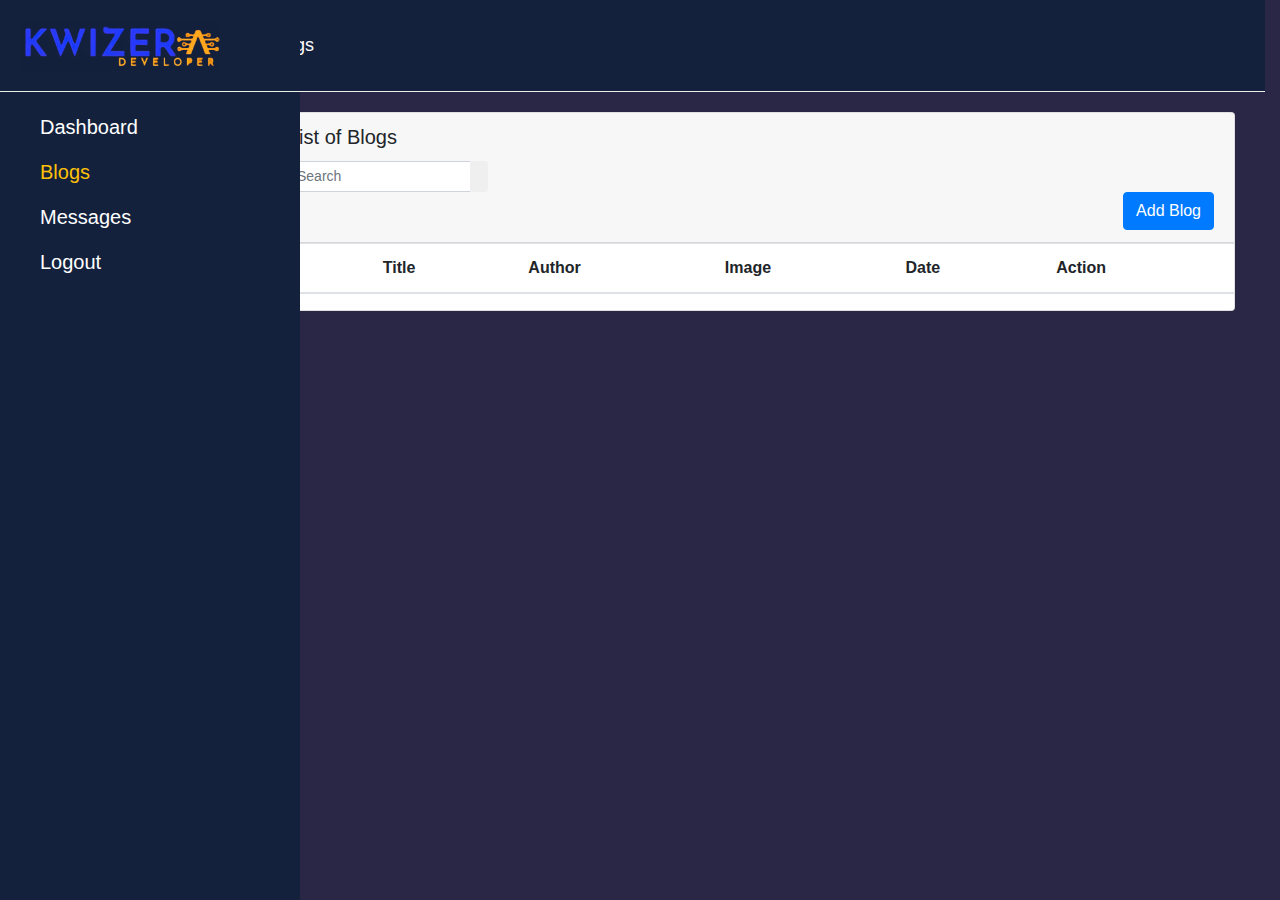
<file: blog.html>
<!DOCTYPE html>
<html lang="zxx">

<head>
    <meta name="viewport" content="width=device-width, initial-scale=1">
    <meta http-equiv="Content-Type" content="text/html; charset=utf-8" />


    <link rel="stylesheet" href="assets/css/bootstrap.min.css">
    <link rel="stylesheet" href="assets/css/style.css">
    <link rel="stylesheet" href="assets/css/responsive.css">
    <link rel="stylesheet" href="https://cdnjs.cloudflare.com/ajax/libs/font-awesome/5.15.1/css/all.min.css"
        integrity="sha512-+4zCK9k+qNFUR5X+cKL9EIR+ZOhtIloNl9GIKS57V1MyNsYpYcUrUeQc9vNfzsWfV28IaLL3i96P9sdNyeRssA=="
        crossorigin="anonymous" />
    <title>Dashboard</title>
</head>

<style>
    .container-fluid {
        padding: 0;
    }

    .row {
        margin: 0;
    }

    .main {
        margin-top: 20px;
    }

    .sidebar {
        background: #14213d;
        height: 100vh;
        position: fixed;
        left: 0;
        top: 0;
        width: 300px;
        z-index: 1;
        transition: all 0.3s ease;
    }

    .sidebar.active {
        margin-left: -300px;
    }

    .sidebar .logo {
        padding: 20px;
        background: #14213d;
        border-bottom: 1px solid #eee;
    }

    .sidebar .logo img {
        width: 100%;
    }

    .sidebar .sidebar-menu {
        padding: 20px 0;
    }

    .sidebar .sidebar-menu ul li {
        list-style: none;
        margin-bottom: 15px;
    }

    .sidebar .sidebar-menu ul li a {
        display: flex;
        align-items: center;
        text-decoration: none;
        color: #fff;
        transition: all 0.3s ease;
    }

    .sidebar .sidebar-menu ul li a:hover {
        color: #007bff;
    }

    .sidebar .sidebar-menu ul li a .icon {
        width: 40px;
        text-align: center;
    }

    .sidebar .sidebar-menu ul li a .icon i {
        font-size: 18px;
    }

    .sidebar .sidebar-menu ul li a .title {
        font-size: 20px;
        font-weight: 500;
    }

    .card-title {
        font-size: 20px;
    }

    .main-content {
        transition: all 0.3s ease;
        margin-left: -98px;
    }


    .main-content .header {
        background: #14213d;
        padding: 32px;
        border-bottom: 1px solid #eee;
        color: #fff;
    }

    .main-content .header .header-menu {
        display: flex;
        align-items: center;
        justify-content: space-between;
    }

    .main-content .header .header-menu .title {
        font-size: 18px;
        font-weight: 500;
    }

    .fa,
    .far,
    .fas {
        color: #fca61f;
    }
</style>




<body>
    <div class="container-fluid">
        <div class="row">
            <div class="col-md-3 col-sm-12 col-xs-12">
                <div class="sidebar">
                    <div class="logo">
                        <a href="index.html">
                            <img src="assets/image/logo-img.png" style="width: 200px;" alt="logo">
                        </a>
                    </div>
                    <div class="sidebar-menu">
                        <ul>
                            <li>
                                <a href="dashboard.html">
                                    <span class="icon"><i class="fas fa-tachometer-alt"></i></span>
                                    <span class="title">Dashboard</span>
                                </a>
                            </li>

                            <li>
                                <a href="blog.html">
                                    <span class="icon"><i class="fas fa-blog"></i></span>
                                    <span class="title text-warning">Blogs</span>
                                </a>
                            </li>

                            <li>
                                <a href="message.html">
                                    <span class="icon"><i class="fas fa-envelope"></i></span>
                                    <span class="title">Messages</span>
                                </a>
                            </li>
                            <li>
                                <a href="index.html">
                                    <span class="icon"><i class="fas fa-sign-out-alt"></i></span>
                                    <span class="title">Logout</span>
                                </a>
                            </li>
                        </ul>
                    </div>
                </div>
            </div>
            <div class="col-md-9 col-sm-12 col-xs-12">
                <div class="main-content">
                    <div class="header">
                        <div class="header-menu">
                            <div class="title">Blogs</div>
                            <div class="sidebar-btn">
                                <i class="fas fa-bars"></i>
                            </div>
                        </div>
                    </div>
                    <div class="main">
                        <div class="container">
                            <div class="row">
                                <div class="col-md-12">
                                    <div class="card">
                                        <div class="card-header">
                                            <h3 class="card-title">List of Blogs</h3>
                                            <div class="card-tools">
                                                <div class="input-group input-group-sm" style="width: 200px;">
                                                    <input type="text" name="table_search" id="table_search"
                                                        class="form-control float-right" placeholder="Search">

                                                    <div class="input-group-append">
                                                        <button type="submit" class="btn btn-default"
                                                            id="table_search_submit"><i
                                                                class="fas fa-search"></i></button>
                                                    </div>

                                                </div>
                                            </div>
                                            <a href="add-blog.html" class="btn btn-primary btn float-right pt-10"
                                                data-toggle="modal" data-target="#addBlog">
                                                <i class="fas fa-plus"></i> Add Blog
                                            </a>

                                        </div>

                                        <div class="card-body table-responsive p-0">
                                            <table class="table table-hover text-nowrap">
                                                <thead>
                                                    <tr>
                                                        <th>ID</th>
                                                        <th>Title</th>
                                                        <th>Author</th>
                                                        <th>Image</th>
                                                        <th>Date</th>
                                                        <th>Action</th>
                                                    </tr>
                                                </thead>
                                                <tbody id="blogList">

                                                </tbody>
                                            </table>
                                        </div>
                                    </div>
                                </div>
                            </div>
                        </div>
                    </div>
                </div>
            </div>
        </div>
    </div>

    <!-- Add Blog -->
    <div class="modal fade" id="addBlog" tabindex="-1" role="dialog" aria-labelledby="addBlogLabel" aria-hidden="true">
        <div class="modal-dialog" role="document">
            <div class="modal-content">
                <div class="modal-header">
                    <h5 class="modal-title text-warning" id="addBlogLabel">Add Blog</h5>
                    <button type="button" class="close" data-dismiss="modal" aria-label="Close">
                        <span aria-hidden="true">&times;</span>
                    </button>
                </div>
                <div class="modal-body text-white">
                    <form id="addBlogForm">
                        <div class="form-group">
                            <label for="title">Title</label>
                            <input type="text" name="title" id="title" class="form-control" placeholder="Title" autocomplete="on">
                            <div id="titlemsg" class="auth-error-msg" ></div>
                        </div>
                        <div class="form-group">
                            <label for="description">Description</label>
                            <textarea name="description" id="description" class="form-control" placeholder="Description"
                                rows="3" autocomplete="on" ></textarea>
                            <div id="descriptionmsg" class="auth-error-msg"></div>

                        </div>
                        <div class="form-group">
                            <label for="author">Author</label>
                            <input type="text" name="author" id="author" class="form-control" placeholder="Author">
                            <div id="authormsg" class="auth-error-msg"></div>
                        </div>
                        <div class="form-group">
                            <label for="image">Image Url</label>
                            <input type="url" name="image" id="image" class="form-control"
                                placeholder="Paste Image Url">
                            <div id="imagemsg" class="auth-error-msg"></div>
                        </div>
                        <div class="form-group">
                            <label for="date">Date</label>
                            <input type="date" name="date" id="date" class="form-control" placeholder="Date">
                            <div id="datemsg" class="auth-error-msg"></div>
                        </div>
                        <button type="submit" class="btn btn-primary">Add Blog</button>

                    </form>
                </div>
            </div>
        </div>
    </div>

    <!-- View Blog -->
    <div class="modal fade" id="viewBlog" tabindex="-1" role="dialog" aria-labelledby="viewBlogLabel"
        aria-hidden="true">
        <div class="modal-dialog" role="document">
            <div class="modal-content">
                <div class="modal-header">
                    <h5 class="modal-title text-warning" id="viewBlogLabel">View Blog</h5>
                    <button type="button" class="close" data-dismiss="modal" aria-label="Close">
                        <span aria-hidden="true">&times;</span>
                    </button>
                </div>
                <div class="modal-body">
                    <div class="card card-primary">
                        <div class="card-header">
                            <h3 class="card-title">
                                <i class="fas fa-blog"></i>
                                Blog Details
                            </h3>
                        </div>
                        <div class="card-body">
                            <strong><i class="fas fa-book mr-1"></i> Title</strong>
                            <p class="text-muted" id="viewTitle"></p>
                            <hr>
                            <strong><i class="fas fa-book mr-1"></i> Description</strong>
                            <p class="text-muted" id="viewDescription"></p>
                            <hr>
                            <strong><i class="fas fa-pencil-alt mr-1"></i> Author</strong>
                            <p class="text-muted" id="viewAuthor"></p>
                            <hr>
                            <strong><i class="fas fa-image mr-1"></i> Image</strong>
                            <p class="text-muted" id="viewImage"></p>
                            <hr>
                            <strong><i class="fas fa-calendar-alt mr-1"></i> Date</strong>
                            <p class="text-muted" id="viewDate"></p>
                        </div>
                    </div>
                </div>
            </div>
        </div>
    </div>

    <!-- editBlog Modal -->
    <div class="modal fade" id="editBlog" tabindex="-1" role="dialog" aria-labelledby="editBlogLabel"
        aria-hidden="true">
        <div class="modal-dialog" role="document">
            <div class="modal-content">
                <div class="modal-header">
                    <h5 class="modal-title text-warning" id="editBlogLabel">Edit Blog</h5>
                    <button type="button" class="close" data-dismiss="modal" aria-label="Close">
                        <span aria-hidden="true">&times;</span>
                    </button>
                </div>
                <div class="modal-body text-white">
                    <form id="editBlogForm">
                        <div class="form-group">
                            <label for="title">Title</label>
                            <input type="text" name="title" id="editTitle" class="form-control" placeholder="Title">
                            <div id="titlemsg" class="auth-error-msg"></div>
                        </div>
                        <div class="form-group">
                            <label for="description">Description</label>
                            <textarea name="description" id="editDescription" class="form-control"
                                placeholder="Description" rows="3"></textarea>
                            <div id="descriptionmsg" class="auth-error-msg"></div>
                        </div>
                        <div class="form-group">
                            <label for="author">Author</label>
                            <input type="text" name="author" id="editAuthor" class="form-control" placeholder="Author">
                            <div id="authormsg" class="auth-error-msg"></div>
                        </div>
                        <div class="form-group">
                            <label for="image">Image Url</label>
                            <input type="url" name="image" id="editImage" class="form-control"
                                placeholder="Paste Image Url">
                            <div id="imagemsg" class="auth-error-msg"></div>
                        </div>
                        <div class="form-group">
                            <label for="date">Date</label>
                            <input type="date" name="date" id="editDate" class="form-control" placeholder="Date">
                            <div id="datemsg" class="auth-error-msg"></div>
                        </div>

                        <input type="hidden" name="id" id="editId">

                        <button type="submit" id="updateBlog" class="btn btn-primary">Update Blog</button>

                    </form>
                </div>
            </div>
        </div>
    </div>



    <!-- Delete Blog -->
    <div class="modal fade" id="deleteBlog" tabindex="-1" role="dialog" aria-labelledby="deleteBlogLabel"
        aria-hidden="true">
        <div class="modal-dialog" role="document">
            <div class="modal-content">
                <div class="modal-header">
                    <h5 class="modal-title text-warning" id="deleteBlogLabel">Delete Blog</h5>
                    <button type="button" class="close" data-dismiss="modal" aria-label="Close">
                        <span aria-hidden="true">&times;</span>
                    </button>
                </div>
                <div class="modal-body text-white">
                    <p>Are you sure you want to delete this blog?</p>
                    <input type="hidden" name="id" id="deleteId">
                </div>
                <div class="modal-footer">
                    <button type="button" class="btn btn-secondary" data-dismiss="modal">Cancel</button>
                    <button type="button" class="btn btn-danger" id="confirmDelete">Delete</button>
                </div>
            </div>
        </div>
    </div>

    <!-- Blog created successfully Modal  -->
    <div class="modal fade" id="blogCreated" tabindex="-1" role="dialog" aria-labelledby="blogCreatedLabel"
        aria-hidden="true">
        <div class="modal-dialog" role="document">
            <div class="modal-content">
                <div class="modal-header">
                    <h5 class="modal-title text-warning" id="blogCreatedLabel">Blog Created</h5>
                    <button type="button" class="close" data-dismiss="modal" aria-label="Close">
                        <span aria-hidden="true">&times;</span>
                    </button>
                </div>
                <div class="modal-body text-white">
                    <p>Blog created successfully</p>
                </div>
                <div class="modal-footer">
                    <button type="button" class="btn btn-secondary" data-dismiss="modal">Close</button>
                </div>
            </div>
        </div>
    </div>

    <!-- Blog updated successfully Modal  -->
    <div class="modal fade" id="blogUpdated" tabindex="-1" role="dialog" aria-labelledby="blogUpdatedLabel"
        aria-hidden="true">
        <div class="modal-dialog" role="document">
            <div class="modal-content">
                <div class="modal-header">
                    <h5 class="modal-title text-warning" id="blogUpdatedLabel">Blog Updated</h5>
                    <button type="button" class="close" data-dismiss="modal" aria-label="Close">
                        <span aria-hidden="true">&times;</span>
                    </button>
                </div>
                <div class="modal-body text-white">
                    <p>Blog updated successfully</p>
                </div>
                <div class="modal-footer">
                    <button type="button" class="btn btn-secondary" data-dismiss="modal">Close</button>
                </div>
            </div>
        </div>
    </div>




</body>

<script src="assets/js/jquery-3.6.0.min.js"> </script>
<script src="assets/js/bootstrap.min.js"> </script>
<script src="process/crud-blogs.js"></script>
</body>

</html>
</file>
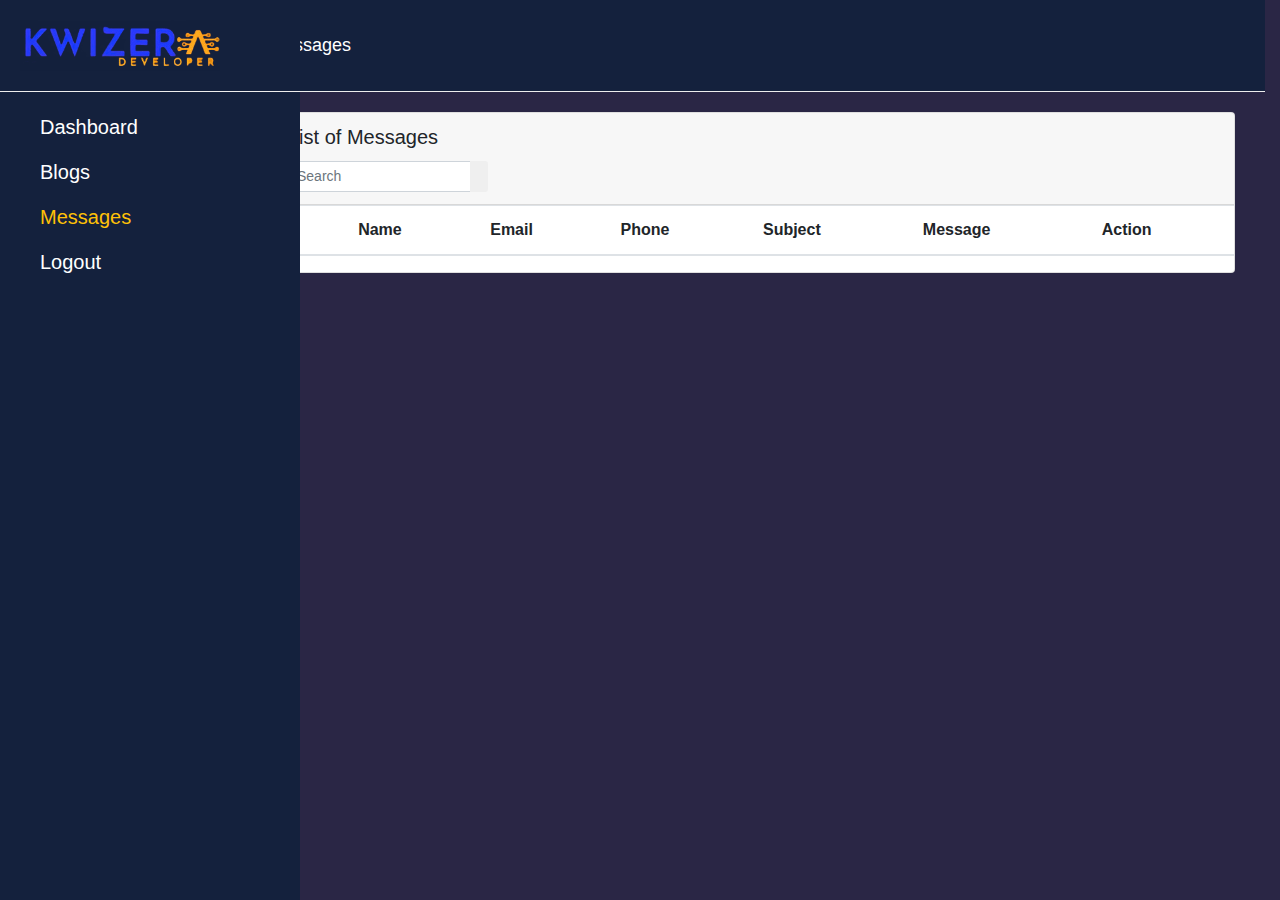
<file: message.html>
<!DOCTYPE html>
<html lang="zxx">

<head>
    <meta name="viewport" content="width=device-width, initial-scale=1">
    <meta http-equiv="Content-Type" content="text/html; charset=utf-8" />

    <link rel="stylesheet" href="assets/css/bootstrap.min.css">
    <link rel="stylesheet" href="assets/css/style.css">
    <link rel="stylesheet" href="assets/css/responsive.css">

    <link rel="stylesheet" href="https://cdnjs.cloudflare.com/ajax/libs/font-awesome/5.15.1/css/all.min.css"
        integrity="sha512-+4zCK9k+qNFUR5X+cKL9EIR+ZOhtIloNl9GIKS57V1MyNsYpYcUrUeQc9vNfzsWfV28IaLL3i96P9sdNyeRssA=="
        crossorigin="anonymous" />
    <title>Dashboard</title>
</head>

<style>
    .container-fluid {
        padding: 0;
    }

    .row {
        margin: 0;
    }

    .main {
        margin-top: 20px;
    }

    .sidebar {
        background: #14213d;
        height: 100vh;
        position: fixed;
        left: 0;
        top: 0;
        width: 300px;
        z-index: 1;
        transition: all 0.3s ease;
    }

    .sidebar.active {
        margin-left: -300px;
    }

    .sidebar .logo {
        padding: 20px;
        background: #14213d;
        border-bottom: 1px solid #eee;
    }

    .sidebar .logo img {
        width: 100%;
    }

    .sidebar .sidebar-menu {
        padding: 20px 0;
    }

    .sidebar .sidebar-menu ul li {
        list-style: none;
        margin-bottom: 15px;
    }

    .sidebar .sidebar-menu ul li a {
        display: flex;
        align-items: center;
        text-decoration: none;
        color: #fff;
        transition: all 0.3s ease;
    }

    .sidebar .sidebar-menu ul li a:hover {
        color: #007bff;
    }

    .sidebar .sidebar-menu ul li a .icon {
        width: 40px;
        text-align: center;
    }

    .sidebar .sidebar-menu ul li a .icon i {
        font-size: 18px;
    }

    .sidebar .sidebar-menu ul li a .title {
        font-size: 20px;
        font-weight: 500;
    }

    .card-title {
        font-size: 20px;
    }

    .main-content {
        transition: all 0.3s ease;
        margin-left: -98px;
    }


    .main-content .header {
        background: #14213d;
        padding: 32px;
        border-bottom: 1px solid #eee;
        color: #fff;
    }

    .main-content .header .header-menu {
        display: flex;
        align-items: center;
        justify-content: space-between;
    }

    .main-content .header .header-menu .title {
        font-size: 18px;
        font-weight: 500;
    }

    .fa,
    .far,
    .fas {
        color: #fca61f;
    }
</style>

<body>
    <div class="container-fluid">
        <div class="row">
            <div class="col-md-3 col-sm-12 col-xs-12">
                <div class="sidebar">
                    <div class="logo">
                        <a href="index.html">
                            <img src="assets/image/logo-img.png" style="width: 200px;" alt="logo">
                        </a>
                    </div>
                    <div class="sidebar-menu">
                        <ul>
                            <li>
                                <a href="dashboard.html">
                                    <span class="icon"><i class="fas fa-tachometer-alt"></i></span>
                                    <span class="title">Dashboard</span>
                                </a>
                            </li>

                            <li>
                                <a href="blog.html">
                                    <span class="icon"><i class="fas fa-blog"></i></span>
                                    <span class="title">Blogs</span>
                                </a>
                            </li>

                            <li>
                                <a href="message.html">
                                    <span class="icon"><i class="fas fa-envelope"></i></span>
                                    <span class="title text-warning">Messages</span>
                                </a>
                            </li>
                            <li>
                                <a href="index.html">
                                    <span class="icon"><i class="fas fa-sign-out-alt"></i></span>
                                    <span class="title">Logout</span>
                                </a>
                            </li>
                        </ul>
                    </div>
                </div>
            </div>
            <div class="col-md-9 col-sm-12 col-xs-12">
                <div class="main-content">
                    <div class="header">
                        <div class="header-menu">
                            <div class="title">Messages</div>
                            <div class="sidebar-btn">
                                <i class="fas fa-bars"></i>
                            </div>
                        </div>
                    </div>
                    <div class="main">
                        <div class="container">
                            <div class="row">
                                <div class="col-md-12">
                                    <div class="card">
                                        <div class="card-header">
                                            <h3 class="card-title">List of Messages</h3>
                                            <div class="card-tools">
                                                <div class="input-group input-group-sm" style="width: 200px;">
                                                    <input type="text" name="table_search" id="table_search"
                                                        class="form-control float-right" placeholder="Search">

                                                    <div class="input-group-append">
                                                        <button type="submit" class="btn btn-default"
                                                            id="table_search_submit"><i
                                                                class="fas fa-search"></i></button>
                                                    </div>

                                                </div>
                                            </div>
                                        </div>
                                        <div class="card-body table-responsive p-0">
                                            <table class="table table-hover text-nowrap">
                                                <thead>
                                                    <tr>
                                                        <th>ID</th>
                                                        <th>Name</th>
                                                        <th>Email</th>
                                                        <th>Phone</th>
                                                        <th>Subject</th>
                                                        <th>Message</th>
                                                        <th>Action</th>
                                                    </tr>
                                                </thead>
                                                <tbody id="MessageList">

                                                </tbody>
                                            </table>
                                        </div>
                                    </div>
                                </div>
                            </div>
                        </div>
                    </div>
                </div>
            </div>
        </div>
    </div>

    <script src="assets/js/jquery-3.6.0.min.js"> </script>
    <script src="assets/js/bootstrap.min.js"> </script>

    <!-- Delete confirmation modal -->
    <div class="modal fade" id="deleteModal" tabindex="-1" aria-labelledby="exampleModalLabel" aria-hidden="true">
        <div class="modal-dialog">
            <div class="modal-content">
                <div class="modal-header">
                    <h5 class="modal-title text-warning" id="exampleModalLabel">Delete Confirmation</h5>
                    <button type="button" class="close" data-dismiss="modal" aria-label="Close">
                        <span aria-hidden="true">&times;</span>
                    </button>
                </div>
                <div class="modal-body text-white">
                    Are you sure you want to delete this message?
                </div>
                <div class="modal-footer">
                    <button type="button" class="btn btn-secondary" data-dismiss="modal"
                        id="cancelDelete">Cancel</button>
                    <button type="button" class="btn btn-danger" id="deleteMessage">Delete</button>
                </div>
            </div>
        </div>
    </div>

    <script src="assets/js/jquery-3.6.0.min.js"> </script>
    <script src="assets/js/bootstrap.min.js"> </script>
    <script src="process/crud-messages.js"></script>
</body>

</html>
</file>
<file: assets/css/style.css>
:root {
    --primary-color: #2a2645;
    --secondary-color: #fff;
    --accent: #fca61f;
    --text-color: #a09cbb;
    --off-white-color: #f0f4ff;
    --light-purple-color: #6f34fe;
    --white-color: #fff;
    --light-grey-color: #14213d;
    --blue-color: #255afc;
}

h1 {
    font-size: 85px;
    line-height: 88px;
}

h2 {
    font-size: 52px;
    line-height: 54px;
}

h4 {
    font-size: 26px;
    line-height: 28px;
}

h6 {
    font-size: 22px;
    line-height: 24px;
    color: var(--accent);
}

.error {
    color: var(--accent);
}

p {
    font-size: 22px;
    line-height: 33px;
}

.contact a {
    background: var(--accent);
    color: var(--white-color);
    padding: 16px 43px 15px;
    font-size: 20px;
    display: inline-block;
    border-radius: 35px;
    line-height: 20px;
    text-decoration: none;
    box-shadow: 0 0 85px 0 #14213d;
    border: 1px solid transparent;
    transition-duration: .3s;
    transition-property: transform;
    transition-timing-function: ease-out;
}

.contact a:hover,
.generic-btn a:hover {
    border-color: var(--light-purple-color);
    background: var(--light-purple-color);
    transform: translateY(-8px);
}

.generic-btn a {
    background: var(--accent);
    color: var(--white-color);
    padding: 20px 58px 19px;
    font-size: 20px;
    display: inline-block;
    border-radius: 35px;
    line-height: 20px;
    text-decoration: none;
    box-shadow: 0 0 85px 0 rgba(20, 33, 61, 0.1);
    border: 1px solid transparent;
    transition-duration: .3s;
    transition-property: transform;
    transition-timing-function: ease-out;
}

.padding-top {
    padding-top: 130px;
}

.padding-bottom {
    padding-bottom: 130px;
}

@import url('https://fonts.googleapis.com/css2?family=Josefin+Sans:wght@400;600;700&amp;family=Lato&amp;display=swap');
* {
    padding: 0;
    margin: 0;
    box-sizing: border-box;
}

html {
    scroll-behavior: smooth;
}

body {
    font-family: 'Josefin Sans', sans-serif;
    font-weight: 400;
    background-color: var(--primary-color);
}


/***** navbar banner css****/

.header-and-banner-con {
    background: rgb(33, 30, 57);
    overflow: hidden;
}

.header-con {
    padding-top: 30px;
    padding-bottom: 30px;
}

.header-con .nav-item {
    padding: 0 18px;
    font-size: 20px;
}

.banner-main-con {
    padding-top: 20px;
}

.banner-main-con2 {
    padding-top: 130px;
}

.navbar-nav .nav-item:last-child {
    padding-right: 50px;
}

.header-con .nav-item a:hover {
    color: var(--accent) !important;
}

.header-con .nav-item a {
    color: var(--secondary-color) !important;
}

.header-con .nav-item .is-active {
    color: var(--accent) !important;
}

.banner-heading h2 {
    color: var(--accent);
    font-weight: 600;
}

.banner-heading h1 {
    font-weight: 700;
    color: var(--secondary-color);
    margin-bottom: 6px;
}

.banner-heading p {
    color: var(--secondary-color);
    margin-bottom: 26px;
    font-family: 'Lato', sans-serif;
}

.See-btn {
    margin-left: 28px;
    font-size: 20px;
    line-height: 20px;
    color: var(--accent);
    padding-bottom: 6px;
    border-bottom: 2px solid var(--accent);
}

.See-btn:hover {
    color: var(--light-purple-color);
}

.banner-con a {
    text-decoration: none;
}

.best-award-con {
    background: var(--white-color);
    padding: 24px 33px;
    position: absolute;
    top: 40%;
    left: -74px;
    opacity: 1;
    border-radius: 17px;
}

.best-award-con:hover figure {
    transform: translateY(-8px);
}

.happy-con {
    padding: 15px 33px;
}

.best-award-inner-con figure {
    position: absolute;
    transition-duration: .3s;
    transition-property: transform;
    transition-timing-function: ease-out;
}

.best-award-title p {
    line-height: 28px;
}

.best-award-title {
    margin-left: 70px;
}

.happy-con figure {
    position: relative;
    margin-bottom: 8px;
}

.happy-con {
    right: -42%;
    left: initial;
    top: 20%;
}

.best-award-title span {
    font-size: 14px;
    color: var(--text-color);
    line-height: 14px;
    font-family: 'Lato', sans-serif;
}

.banner-right-con::before {
    content: "";
    width: 36px;
    height: 36px;
    position: absolute;
    top: 25%;
    left: 0;
    background: url(../image/curn-icon.png) no-repeat top left;
    -webkit-animation: mover 1s infinite alternate;
    animation: mover 1s infinite alternate;
}

.banner-right-con::after {
    content: "";
    width: 35px;
    height: 38px;
    position: absolute;
    bottom: 100px;
    right: -58%;
    background: url(../image/triangle-icon.png) no-repeat top left;
    -webkit-animation: mover 1s infinite alternate;
    animation: mover 2s infinite alternate;
}

.happy-con::before {
    content: "";
    width: 52px;
    height: 59px;
    position: absolute;
    top: -131px;
    left: 0;
    background: url(../image/half-circle.png) no-repeat top left;
    -webkit-animation: mover 1s infinite alternate;
    animation: mover 1.5s infinite alternate;
}

.banner-social-icon {
    position: absolute;
    left: 88px;
    top: 43%;
}

.banner-social-icon ul li a i {
    width: 48px !important;
    height: 48px !important;
}


/***** navbar banner css****/


/***** service section css****/

.generic-title h6 {
    font-weight: 600;
    margin-bottom: 14px;
}

.generic-title h2 {
    font-weight: 700;
}

.generic-title {
    margin-bottom: 46px;
}

.service-con::before {
    content: "";
    width: 127px;
    height: 404px;
    position: absolute;
    top: 207px;
    left: 0;
    background: url(../image/circle-bg-left-img.png) no-repeat top left;
    animation: right-mover 1s infinite alternate;
    -webkit-animation: right-mover 1s infinite alternate;
}

.service-con::after {
    content: "";
    width: 52px;
    height: 59px;
    position: absolute;
    top: 154px;
    left: 72px;
    background: url(../image/half-circle-left-icon.png) no-repeat top left;
    animation: mover 1s infinite alternate;
    -webkit-animation: mover 1s infinite alternate;
}

.service-inner-con:after {
    content: "";
    width: 35px;
    height: 38px;
    position: absolute;
    bottom: 190px;
    right: -116px;
    background: url(../image/corn-left-icon.png) no-repeat top left;
    animation: mover 1s infinite alternate;
    -webkit-animation: mover 1s infinite alternate;
}

.service-inner-con h2 {
    color: var(--white-color);
}

.service-box {
    perspective: 100px;
}

.service-box-item {
    background: #211e39;
    border: 1px solid transparent;
    padding: 40px 36px;
    border-radius: 20px;
    transition-duration: .3s;
    transition-property: transform;
    transition-timing-function: ease-out;
}

.service-box-item:hover {
    border-color: var(--accent);
}

.service-box-item:hover .service-box-item-content h4 {
    color: var(--accent);
}

.service-box-item figure {
    width: 130px;
    height: 130px;
    display: flex;
    background: #2a2645;
    position: absolute;
    align-items: center;
    justify-content: center;
    border-radius: 50%;
}

.service-box-item figure img {
    transition-duration: .3s;
    transition-property: transform;
    transition-timing-function: ease-out;
}

.service-box-item:hover figure img {
    transform: translateY(-8px);
}

.service-box-item-content {
    margin-left: 156px;
}

.service-box-item-content h4 {
    color: var(--white-color);
    font-weight: 700;
}

.service-box-item-content p {
    font-size: 18px;
    line-height: 28px;
    color: var(--text-color);
    font-family: 'Lato', sans-serif;
}

.service-box-item-content a {
    font-size: 18px;
    color: var(--accent);
    padding-bottom: 5px;
    position: relative;
    border-bottom: 2px solid var(--accent);
}

.service-box-item-content a:hover {
    color: var(--light-purple-color);
}

.service-box-item-content a::after {
    left: 0;
    bottom: -2px;
    width: 0;
    height: 2px;
    content: '';
    position: absolute;
    transition: ease-in-out 0.3s;
    background: var(--light-purple-color);
}

.service-box-item-content a:hover::after {
    width: 100%;
}

.service-box .row:first-child {
    margin-bottom: 30px;
}

.service-box .row:last-child {
    margin-bottom: 40px;
}

.service-box-item a {
    text-decoration: none;
}


/***** service section css****/


/*******portfolio section******/

.portfolio-con {
    height: 544px;
    position: relative;
    background: var(--primary-color);
}

.portfolio-body-con {
    overflow: hidden;
}

.filterDiv {
    float: left;
    width: 100px;
    text-align: center;
    display: none;
}

.filterDiv.show {
    display: block;
}

#myBtnContainer {
    margin-bottom: 45px;
}

#myBtnContainer button {
    border: none;
    color: var(--white-color);
    background: transparent;
    font-size: 20px;
    font-weight: 600;
    cursor: pointer;
    display: inline-block;
    margin: 0 25px;
}

#myBtnContainer button.active_button {
    border-bottom: 4px solid var(--accent);
    color: var(--accent);
}

#myBtnContainer button:focus {
    outline: none;
}

.portfolio-img-con {
    margin: 0 -15px;
}

.portfolio-img-con .filterDiv:first-child {
    width: 66.6667%;
    padding: 0 15px;
}

.portfolio-img-con .filterDiv:nth-child(2) {
    margin-bottom: 13px;
}

.portfolio-img-con .filterDiv:nth-child(2),
.portfolio-img-con .filterDiv:nth-child(3),
.portfolio-img-con .filterDiv:nth-child(4),
.portfolio-img-con .filterDiv:last-child {
    width: 33.33333%;
    padding: 0 15px;
}

.portfolio-img-content {
    position: absolute;
    bottom: 30px;
    width: 100%;
    padding: 0 48px 0 20px;
}

.portfolio-img-title h4 {
    font-weight: 700;
    color: var(--white-color);
    margin-bottom: 0;
    font-size: 18px;
    line-height: 18px;
}

.portfolio-img-title p {
    color: var(--white-color);
    font-size: 16px;
    margin-bottom: 0;
    line-height: 22px;
    font-family: 'Lato', sans-serif;
}

.portfolio-img-content a i {
    background: var(--accent);
    color: var(--white-color);
    width: 44px;
    height: 44px;
    border-radius: 50%;
    font-weight: 300;
    font-size: 20px;
}

.portfolio-img-content a {
    text-decoration: none;
}

.portfolio-img figure:after {
    content: "";
    background: rgb(0, 0, 0);
    background: linear-gradient(180deg, rgba(0, 0, 0, 0.0032387955182072714) 0%, rgba(17, 19, 43, 0.6755077030812324) 70%);
    position: absolute;
    top: 0;
    border-radius: 19px;
    width: 100%;
    height: 321px;
    left: 0;
    display: none;
}

.portfolio-img figure {
    display: inline-block;
}

.portfolio-img-con .filterDiv:first-child .portfolio-img figure:after {
    width: 100%;
    height: 322px;
    left: 0;
}

.portfolio-img-content {
    display: none;
}

.portfolio-img-con .filterDiv:hover .portfolio-img-content,
.portfolio-img-con .filterDiv:hover .portfolio-img figure:after {
    display: block;
}

.portfolio-body-con {
    margin-top: -207px;
}

.portfolio-img-con:after {
    content: "";
    width: 35px;
    height: 38px;
    position: absolute;
    bottom: 64px;
    right: -116px;
    background: url(../image/corn-left-icon.png) no-repeat top left;
    animation: mover 1s infinite alternate;
    -webkit-animation: mover 1s infinite alternate;
}

.portfolio-btn {
    margin-top: 26px;
}


/*******portfolio section******/


/***** skill section css****/

.skill-con {
    background: rgb(33, 30, 57);
    overflow: hidden;
}

.skill-con .myskils {
    position: absolute;
    left: 0;
    bottom: 0;
    z-index: 1;
}

.skill-con:after {
    content: "";
    width: 127px;
    height: 404px;
    position: absolute;
    top: 207px;
    right: 0;
    background: url(../image/circle-bg-img.png) no-repeat top right;
    animation: left-mover 1s infinite alternate;
    -webkit-animation: left-mover 1s infinite alternate;
}

.skill-con::before {
    content: "";
    width: 52px;
    height: 59px;
    position: absolute;
    top: 154px;
    right: 72px;
    background: url(../image/half-circle-right-icon.png) no-repeat top left;
    animation: mover 1s infinite alternate;
    -webkit-animation: mover 1s infinite alternate;
}

.skill-inner-con::before {
    content: "";
    width: 35px;
    height: 38px;
    position: absolute;
    bottom: 26px;
    left: -116px;
    background: url(../image/triangle-icon.png) no-repeat top left;
    -webkit-animation: mover 1s infinite alternate;
    animation: mover 1s infinite alternate;
}

.service-skill-sttaf-item-heading p {
    color: #fff;
}

.download-bnt a {
    padding: 20px 32px 19px;
}

.skill-inner-con {
    z-index: 1;
}

.skill-right-con {
    padding-left: 40px;
}

.skill-right-con h6 {
    font-weight: 600;
    margin-bottom: 15px;
}

.skill-right-con h2 {
    font-weight: 700;
    color: var(--white-color);
    margin-bottom: 11px;
}

.skill-right-con p {
    font-family: 'Lato', sans-serif;
    color: var(--white-color);
    margin-bottom: 15px;
    font-size: 20px;
}

.skill-right-con p:nth-child(4) {
    margin-bottom: 30px;
}

.circle-wrap {
    width: 140px;
    height: 140px;
    border: 4px solid rgba(160, 156, 187, 0.2);
    border-radius: 50%;
    margin: 0 auto 18px;
}

.circle-wrap .circle .mask,
.circle-wrap .circle .fill {
    width: 140px;
    height: 140px;
    position: absolute;
    border-radius: 50%;
    top: inherit;
}

.service-skill-sttaf-item-title {
    width: 140px;
    height: 140px;
}

.circle-wrap .circle .mask {
    clip: rect(0px, 150px, 150px, 74px);
}

.circle-wrap .circle .mask .fill {
    clip: rect(0px, 75px, 150px, 0px);
    border: 4px solid var(--accent);
}

.circle-wrap.firstPercentage .circle .mask.full,
.circle-wrap.firstPercentage .circle .fill {
    animation: firstPercentage ease-in-out 4s forwards;
}

.circle-wrap.secondPercentage .circle .mask.full,
.circle-wrap.secondPercentage .circle .fill {
    animation: secondPercentage ease-in-out 4s forwards;
}

.circle {
    margin-top: -6px;
    margin-left: -6px;
}

.circle-wrap.thirdPercentage .circle .mask.full,
.circle-wrap.thirdPercentage .circle .fill {
    animation: thirdPercentage ease-in-out 4s forwards;
}

.circle-wrap.fourPercentage .circle .mask.full,
.circle-wrap.fourPercentage .circle .fill {
    animation: fourPercentage ease-in-out 4s forwards;
}

.secondPercentage .circle .mask .fill {
    border: 4px solid var(--accent);
}

.secondPercentage h4 {
    color: var(--white-color) !important;
}

.secondPercentage span {
    color: var(--white-color);
}

.thirdPercentage .circle .mask .fill {
    border: 4px solid var(--accent);
}

.thirdPercentage h4 {
    color: var(--white-color) !important;
}

.thirdPercentage span {
    color: var(--white-color);
}

.fourPercentage .circle .mask .fill {
    border: 4px solid var(--accent);
}

.fourPercentage h4 {
    color: var(--white-color) !important;
}

.fourPercentage span {
    color: var(--white-color);
}

@keyframes firstPercentage {
    0% {
        transform: rotate(0deg);
    }
    100% {
        transform: rotate(135deg);
    }
}

@keyframes secondPercentage {
    0% {
        transform: rotate(0deg);
    }
    100% {
        transform: rotate(170deg);
    }
}

@keyframes thirdPercentage {
    0% {
        transform: rotate(0deg);
    }
    100% {
        transform: rotate(150deg);
    }
}

@keyframes fourPercentage {
    0% {
        transform: rotate(0deg);
    }
    100% {
        transform: rotate(140deg);
    }
}

@keyframes fadeIn {
    0% {
        opacity: 0;
    }
    100% {
        opacity: 1;
    }
}

.static-txt {
    font-size: 22px;
    top: -5px;
    right: -8px;
    line-height: 22px;
}

.static-txt2 {
    font-size: 42px;
    font-weight: 700;
    color: var(--white-color);
}

.skill-left-con .skill-left-item-con {
    background: var(--primary-color);
    padding: 33px 28px 35px;
    border-radius: 20px;
}

.service-skill-sttaf-con:first-child {
    margin-bottom: 30px;
}

.service-skill-sttaf-item-heading p {
    font-weight: 600;
    font-size: 20px;
}

.service-skill-sttaf-item-title h4 {
    font-size: 42px;
    color: var(--white-color);
    font-weight: 700;
}

.service-skill-sttaf-con .col-lg-6:first-child .skill-left-item-con {
    margin-top: -27px;
}


/***** skill section css****/


/******blog section****/

.blog-con {
    background: #211e39;
    overflow: hidden;
}

.blog-box-item:hover .blog-img img {
    transition: ease-in-out 0.5s;
}

.blog-box-item {
    overflow: hidden;
}

.blog-box-item:hover .blog-img img {
    transform: scale(1.1);
}

.blog-box-item {
    background: var(--primary-color);
    border-radius: 20px;
}

.blog-content {
    padding: 27px 27px 30px;
}

.blog-auteher-title {
    margin-bottom: 16px;
}

.blog-auteher-title span {
    font-size: 16px;
    font-family: 'Lato', sans-serif;
    color: var(--accent);
}

.blog-auteher-title span:last-child {
    color: var(--text-color);
}

.blog-content h4 {
    font-weight: 700;
    color: var(--white-color);
    margin-bottom: 11px;
}

.blog-content p {
    font-size: 18px;
    color: var(--text-color);
    line-height: 28px;
    margin-bottom: 12px;
    font-family: 'Lato', sans-serif;
}

.blog-content a {
    color: var(--accent);
    /* border-bottom: 2px solid var(--accent); */
    font-size: 18px;
    padding-bottom: 6px;
    text-decoration: none;
    position: relative;
}

.blog-content a:hover {
    color: var(--light-purple-color);
    /* border-color: var(--light-purple-color); */
}

.blog-content a:hover::after {
    width: 100%;
}

.blog-content a::after {
    left: 0;
    bottom: -2px;
    width: 0;
    height: 2px;
    content: '';
    position: absolute;
    background: var(--light-purple-color);
    transition: ease-in-out 0.3s;
}

.blog-inner-con::before {
    content: "";
    width: 35px;
    height: 38px;
    position: absolute;
    bottom: 26px;
    left: -116px;
    background: url(../image/triangle-icon.png) no-repeat top left;
    animation: mover 1s infinite alternate;
    -webkit-animation: mover 1s infinite alternate;
}

.blog-inner-con h2 {
    color: var(--white-color);
}

.blog-con:after {
    content: "";
    width: 127px;
    height: 404px;
    position: absolute;
    top: 207px;
    right: -6px;
    background: url(../image/circle-bg-img.png) no-repeat top right;
    animation: left-mover 1s infinite alternate;
    -webkit-animation: left-mover 1s infinite alternate;
}

.blog-con::before {
    content: "";
    width: 52px;
    height: 59px;
    position: absolute;
    top: 154px;
    right: 72px;
    background: url(../image/half-circle-right-icon.png) no-repeat top left;
    animation: mover 1s infinite alternate;
    -webkit-animation: mover 1s infinite alternate;
}


/******blog section****/


/******form section******/

.form-main-con {
    overflow: hidden;
}

.form-main-inner-con h2 {
    color: var(--white-color);
}

#form_result {
    margin-bottom: 15px;
}

#form_result span {
    color: var(--text-color);
    margin-bottom: 15px;
}

.contact-information {
    background: var(--light-purple-color);
    border-radius: 28px;
    padding: 70px 40px 50px;
}

.contact-information li figure {
    width: 60px;
    height: 60px;
    background: var(--accent);
    border-radius: 50%;
    position: absolute;
}

.contact-information-content {
    margin-left: 76px;
}

.contact-information-content h5 {
    font-size: 20px;
    color: var(--white-color);
    font-weight: 600;
    margin-bottom: 4px;
}

.contact-information-content p {
    font-size: 16px;
    line-height: 22px;
    color: var(--white-color);
    font-family: 'Lato', sans-serif;
}

.contact-information ul li {
    margin-bottom: 32px;
}

.contact-information ul li img {
    transition-duration: .3s;
    transition-property: transform;
    transition-timing-function: ease-out;
}

.contact-information ul li:hover img {
    transform: translateY(-8px);
}

.contact-form input,
.contact-form textarea {
    background: #211e39;
    border: none;
    font-size: 16px;
    color: var(--text-color);
    padding: 17px 30px;
    border-radius: 30px;
    width: 100%;
    font-family: 'Lato', sans-serif;
    margin-bottom: 23px;
}

.contact-form input::placeholder,
.contact-form textarea::placeholder {
    color: var(--text-color);
    font-size: 16px;
    font-family: 'Lato', sans-serif;
}

.contact-form input:focus,
.contact-form textarea:focus {
    outline: 1px solid #6f34fe;
    box-shadow: 0 0 85px 0 #211e39;
}

.contact-form textarea {
    height: 148px;
    resize: none;
    margin-bottom: 29px;
}

.contact-form button {
    border: none;
    padding: 19px 64px 18px;
    background: var(--accent);
    color: var(--white-color);
    font-size: 20px;
    line-height: 22px;
    border-radius: 36px;
    cursor: pointer;
    transition-duration: .3s;
    transition-property: transform;
    transition-timing-function: ease-out;
    border: 1px solid transparent;
}

.contact-form button:hover {
    border-color: var(--light-purple-color);
    background: var(--light-purple-color);
    transform: translateY(-8px);
}

.form-main-inner-con:after {
    content: "";
    width: 35px;
    height: 38px;
    position: absolute;
    bottom: 140px;
    right: -116px;
    background: url(../image/corn-left-icon.png) no-repeat top left;
    animation: mover 1s infinite alternate;
    -webkit-animation: mover 1s infinite alternate;
}


/******form section******/


/******footer section*******/

.weight-footer-con {
    padding-top: 68px;
    padding-bottom: 20px;
    background: #211e39;
}

.footer-navbar ul li {
    padding: 0 18px;
    border-left: 2px solid #4f4b73;
    line-height: 18px;
}

.footer-navbar ul li a {
    text-decoration: none;
    color: #9692b0;
    font-family: 'Lato', sans-serif;
    position: relative;
}

.footer-navbar ul li a:hover {
    color: var(--accent);
}

.weight-footer-content figure {
    margin-bottom: 38px;
}

.footer-social-icon ul li a {
    text-decoration: none;
}

.footer-social-icon ul li a i {
    background: var(--blue-color);
    width: 45px;
    height: 45px;
    border-radius: 50%;
    font-size: 20px;
    color: var(--white-color);
    transition-duration: .3s;
    transition-property: transform;
    transition-timing-function: ease-out;
}

.footer-social-icon ul li a i:hover {
    color: var(--white-color);
    background-color: #255afc;
    transform: translateY(-8px);
}

.footer-social-icon ul li:nth-child(2) a i {
    background: #f45089;
    margin-left: 11px;
    margin-right: 11px;
}

.footer-social-icon ul li:nth-child(2) a i:hover {
    background: #f45089;
    color: var(--white-color);
    transform: translateY(-8px);
}

.footer-social-icon ul li:last-child a i {
    background: #1d74b1;
}

.footer-social-icon ul li:last-child a i:hover {
    color: var(--white-color);
    background: #1d74b1;
    transform: translateY(-8px);
}

.footer-navbar ul {
    margin-bottom: 36px;
}

.footer-social-icon {
    margin-bottom: 70px;
}

.copy-right-content {
    border-top: 1px solid #38354d;
}

.copy-right-content p {
    font-size: 14px;
    color: #9692b0;
    padding-top: 26px;
    font-family: 'Lato', sans-serif;
}

.weight-footer-con::before {
    content: "";
    width: 286px;
    height: 288px;
    position: absolute;
    top: 0;
    left: 0;
    background: url(../image/footer-left-dotted-img.png) no-repeat top left;
}

.weight-footer-con:after {
    content: "";
    width: 286px;
    height: 288px;
    position: absolute;
    bottom: 0;
    right: 0;
    background: url(../image/footer-dotted-right-img.png) no-repeat top right;
}


/******footer section*******/


/**** tastimonials section****/

.tastimonials-con {
    overflow: hidden;
}

.testimonials-content h6 {
    font-weight: 600;
    margin-bottom: 14px;
}

.testimonials-content figure {
    position: absolute;
    margin-top: 9px;
}

.testimonials-inner-content {
    margin-left: 52px;
}

.testimonials-content h2 {
    color: var(--white-color);
    font-weight: 700;
    margin-bottom: 12px;
}

.testimonials-content p {
    font-size: 20px;
    line-height: 33px;
    color: var(--text-color);
    font-family: 'Lato', sans-serif;
}

.carousel-control-prev {
    left: 47px;
}

.testimonials-inner-content span:last-child {
    font-size: 16px;
    line-height: 16px;
    color: var(--text-color);
    font-family: 'Lato', sans-serif;
}

.auther-name {
    color: var(--accent) !important;
    font-size: 20px;
    line-height: 22px;
    margin-bottom: 6px;
    font-weight: 600;
    letter-spacing: 0.2px;
}

.carousel-control-next,
.carousel-control-prev {
    opacity: 1;
    top: inherit;
    bottom: -86px;
    width: auto;
}

.carousel-control-next:hover,
.carousel-control-prev:hover {
    opacity: 1;
}

.carousel-control-prev-icon,
.carousel-control-next-icon {
    background-image: none;
}

.carousel-control-prev:hover {
    left: 37px;
}

.carousel-control-next:hover {
    padding-left: 10px;
}

.carousel-control-next,
.carousel-control-prev {
    transition-duration: .3s;
    transition-property: all;
    transition-timing-function: ease-out;
}

.carousel-control-prev i,
.carousel-control-next i {
    width: 54px;
    height: 54px;
    border-radius: 50%;
    background: var(--accent);
    font-size: 24px;
    font-weight: 300;
}

.carousel-control-prev i:hover,
.carousel-control-next i:hover {
    background: var(--light-purple-color);
}

.carousel-control-next {
    left: 114px;
    right: initial;
}

.tastimonials-con::after {
    content: "";
    width: 52px;
    height: 59px;
    position: absolute;
    top: 115px;
    left: 72px;
    background: url(../image/half-circle-left-icon.png) no-repeat top left;
    animation: mover 1s infinite alternate;
    -webkit-animation: mover 1s infinite alternate;
}

.tastimonials-con::before {
    content: "";
    width: 127px;
    height: 404px;
    position: absolute;
    top: 132px;
    left: 0;
    background: url(../image/circle-bg-left-img.png) no-repeat top left;
    animation: right-mover 1s infinite alternate;
    -webkit-animation: right-mover 1s infinite alternate;
}


/**** tastimonials section****/


/***********/

#button {
    display: inline-block;
    background-color: #FF9800;
    width: 82px;
    height: 82px;
    text-align: center;
    border-radius: 50%;
    position: fixed;
    bottom: 57px;
    right: 113px;
    transition: background-color .3s, opacity .5s, visibility .5s;
    opacity: 0;
    visibility: hidden;
    z-index: 1000;
    display: flex;
    align-items: center;
    justify-content: center;
    -webkit-animation: spineer 2s infinite;
    animation: spineer 2s infinite;
}

@-webkit-keyframes spineer {
    from {
        box-shadow: 0 0 0 0 rgba(255, 161, 34, .99)
    }
    to {
        box-shadow: 0 0 0 45px rgba(255, 161, 34, .01)
    }
}

@keyframes spineer {
    from {
        box-shadow: 0 0 0 0 rgba(255, 161, 34, .99)
    }
    to {
        box-shadow: 0 0 0 45px rgba(255, 161, 34, .01)
    }
}

#button::after {
    content: "\f062";
    font-family: "Font Awesome 5 pro";
    font-weight: 300;
    font-size: 26px;
    line-height: 50px;
    color: #fff;
}

#button:hover {
    cursor: pointer;
}

#button:active {
    background-color: #555;
}

#button.show {
    opacity: 1;
    visibility: visible;
}

.modal-dialog {
    max-width: 48%;
}

.modal-header button {
    background: var(--accent);
    opacity: 1;
    position: absolute;
    right: 7px;
    top: 0;
    width: 40px;
    height: 40px;
    display: flex;
    align-items: center;
    border-radius: 50%;
    justify-content: center;
}

.modal-header {
    border-bottom: none;
}

.modal-header button i {
    color: var(--white-color);
    font-weight: 300;
    font-size: 18px;
}

.close:focus,
.close:hover {
    opacity: 1;
}

.modal-header button:focus {
    outline: none;
}

.service-model-content h4 {
    color: var(--white-color);
    font-weight: 700;
    margin-top: 32px;
    margin-bottom: 20px;
}

.service-model-content p {
    font-size: 18px;
    line-height: 28px;
    color: var(--text-color);
    font-family: 'Lato', sans-serif;
}

.fixed-header {
    background: #14213d;
    z-index: 3;
    transition: top 5s linear;
    padding: 0 !important;
    position: fixed;
    left: 0;
    right: 0;
    top: 0;
    animation: slide-down 0.7s;
    box-shadow: 0 0 12px 0 #14213d;
}

.modal-body img {
    width: 100%;
}

.service-model-content {
    padding-bottom: 40px;
}

.blog-model-con .blog-box-item:hover .blog-img img {
    transform: scale(1);
}

.modal-body .blog-box-item {
    border-radius: 0;
}

.modal-body {
    padding-left: 30px;
    padding-right: 30px;
}

.See-btn {
    position: relative;
}

.footer-navbar ul li a::after,
.See-btn:after {
    left: 0;
    bottom: -4px;
    width: 0;
    height: 2px;
    content: '';
    position: absolute;
    background: var(--light-purple-color);
    transition: ease-in-out 0.3s;
}

.See-btn:after {
    bottom: -2px;
}

.footer-navbar ul li a:hover::after,
.See-btn:hover:after {
    width: 100%;
}

@-webkit-keyframes mover {
    0% {
        transform: translateY(0);
    }
    100% {
        transform: translateY(-20px);
    }
}

@-webkit-keyframes left-mover {
    0% {
        transform: translatex(0);
    }
    100% {
        transform: translatex(10px);
    }
}

@-webkit-keyframes right-mover {
    0% {
        transform: translatex(0);
    }
    100% {
        transform: translatex(-10px);
    }
}

.tastimonials-left-con img,
.skill-left-con .skill-left-item-con {
    transform: scale(1);
    transition: transform ease-in-out 0.5s;
}

.tastimonials-left-con img:hover,
.skill-left-con .skill-left-item-con:hover {
    transform: scale(1.1);
}

.skill-left-con .skill-left-item-con:hover {
    box-shadow: 0 0 85px 0 #2a2645;
}


/************/

.cursor {
    width: 40px;
    height: 40px;
    border-radius: 100%;
    border: 1px solid var(--primary-color);
    transition: all 200ms ease-out;
    position: fixed;
    pointer-events: none;
    left: 0;
    top: 0;
    transform: translate(calc(-50% + 15px), -50%);
    visibility: hidden;
    z-index: 9;
}

.cursor2 {
    width: 20px;
    height: 20px;
    visibility: hidden;
    border-radius: 100%;
    background-color: var(--accent);
    position: fixed;
    transform: translate(-50%, -50%);
    pointer-events: none;
    transition: width .3s, height .3s, opacity .3s;
    z-index: 9;
}

.hover {
    background-color: var(--primary-color);
    opacity: 0.8;
}

.cursorinnerhover {
    width: 50px;
    height: 50px;
    opacity: .5;
}


/******/

.static-txt {
    color: #fff;
    font-size: 60px;
    font-weight: 400;
}

.dynamic-txts {
    height: 88px;
    overflow: hidden;
    margin: 0;
    display: inline-block;
}

.dynamic-txts li {
    list-style: none;
    animation: slide 12s steps(4) infinite;
}

@keyframes slide {
    100% {
        top: -360px;
    }
}

.dynamic-txts li h1 {
    position: relative;
}

.dynamic-txts li h1::after {
    content: "";
    position: absolute;
    left: 0;
    height: 89%;
    width: 100%;
    background: rgba(33, 30, 57);
    border-left: 2px solid var(--accent);
    animation: typing 3s steps(10) infinite;
}

@keyframes typing {
    40%,
    60% {
        left: calc(100% + 30px);
    }
    100% {
        left: 0;
    }
}

.blog-content .footer-social-icon ul li a i {
    /* background: var(--primary-color); */
    color: var(--white-color);
    width: 40px;
    height: 40px;
    font-size: 16px;
}

.blog-model-con .contact-form {
    padding: 0 3px;
}

.blog-model-con .contact-form input,
.blog-model-con .contact-form textarea {
    box-shadow: 1px 6px 16px 0 #2a2645;
}

.blog-content h4:hover,
#myBtnContainer button:hover {
    color: var(--accent);
}

.model-list li {
    font-size: 18px;
    color: var(--text-color);
    margin-left: 28px;
    margin-bottom: 10px;
    position: relative;
}

.model-list li i {
    font-size: 18px;
    color: var(--accent);
    position: absolute;
    left: -28px;
    top: 2px;
}

.service-model-content {
    height: 800px;
    overflow-y: scroll;
}

.blog-model-form input {
    margin-bottom: 12px;
}

.blog-model-form textarea {
    height: 130px;
    margin-bottom: 20px;
}

.blog-model-form button {
    padding: 16px 52px;
}

.blog-model-con .modal-body {
    height: 900px;
    overflow-y: auto;
}

.blog-model-con h4:hover {
    color: var(--accent);
}

.comment-title {
    border-top: 1px solid var(--light-grey-color);
    margin-bottom: 30px !important;
    padding-top: 62px;
}

.blog-content .footer-social-icon ul li a .fab.fa-behance:hover {
    background-color: #255afc;
}

.banner-right-con img[alt="banner-right-img"] {
    animation: right-mover 1s ease-in-out infinite alternate;
}

.blog-model-con p {
    margin-bottom: 60px !important;
}

.modal-content {
    background-color: var(--primary-color);
}

.fa-regular,
.far,
.fas,
.fa-solid {
    font-weight: 900 !important;
}

.error-msg {
    color: red;
    margin-left: 18px;
    margin-top: -9px;
    margin-bottom: -1px;
}

.auth-error-msg {
    color: red;
}

i,
.card {
    cursor: pointer;
}

.minifont {
    font-size: 20px;
}

.lefter {
    margin-left: -64px;
}
</file>
<file: assets/css/responsive.css>
@media only screen and (max-width: 1400px){
    .banner-right-con img[alt="banner-right-img"]{
        width: 84vh;
    }
}

.myskils img{
    width: 186px;
    height: 186px;
}

.d-inline-block{
    margin-left: 65px;
}
@media only screen and (max-width: 1199px){
    h1 {
        font-size: 74px;
        line-height: 84px;
    }
    h2 {
        font-size: 42px;
        line-height: 48px;
    }
    h4 {
        font-size: 22px;
        line-height: 26px;
    }
    p {
        font-size: 18px;
        line-height: 28px;
    }
    .best-award-con {
        padding: 14px 20px;
        top: 58%;
    }
    .best-award-title {
        margin-left: 64px;
    }
    .happy-con {
        top: 36%;
    }
    .happy-con::before {
        top: -124px;
        left: 54px;
    }
    .banner-right-con::after {
        bottom: 6px;
        right: -12px;
    }
    .banner-right-con img[alt="banner-right-img"] {
        width: 100%;
    }
    .best-award-title p {
        line-height: 24px;
        font-size: 16px;
    }
    .best-award-inner-con img{
        width: 50px;
        height: 50px;
    }
    .banner-heading p {
        margin-bottom: 18px;
    }
    .generic-btn a,
    .contact-form button
    {
        padding: 18px 54px;
        font-size: 18px;
        margin-top: 30px;
        margin-bottom: 30px;
    }
    .See-btn {
        margin-left: 10px;
        font-size: 18px;
    }
    .banner-social-icon {
        left: 16px;
    }
    .banner-left-con{
        padding-left: 34px;
    }
    .padding-bottom {
        padding-bottom: 80px;
    }
    .padding-top {
        padding-top: 120px;
    }
    .generic-title {
        margin-bottom: 34px;
    }
    .service-box-item {
        padding: 32px 26px;
    }
    .service-box-item figure {
        width: 120px;
        height: 120px;
    }
    .service-box-item-content {
        margin-left: 130px;
    }
    .service-box-item-content p {
        font-size: 16px;
        line-height: 26px;
        margin-bottom: 8px;
    }
    .service-box-item-content a {
        font-size: 16px;
        padding-bottom: 3px;
    }
    .service-box .row:last-child {
        margin-bottom: 28px;
    }
    .skill-left-con .skill-left-item-con {
        padding: 32px 24px;
    }
    .service-skill-sttaf-item-heading p {
        font-size: 18px;
    }
    .service-skill-sttaf-item-title h4 {
        font-size: 34px;
    }
    .static-txt2 {
        font-size: 34px;
    }
    .circle-wrap .circle .mask, .circle-wrap .circle .fill,
    .circle-wrap,
    .service-skill-sttaf-item-title {
        width: 137px;
        height: 137px;
    }
    .skill-right-con p:nth-child(4) {
        margin-bottom: 24px;
    }
    .portfolio-body-con {
        margin-top: -275px;
    }
    .portfolio-img-con .filterDiv{
        padding: 0 15px;
    }
    .portfolio-btn {
        margin-top: 15px;
    }
    .carousel-control-next, .carousel-control-prev {
        bottom: -70px;
    }
    .carousel-control-prev i, .carousel-control-next i {
        width: 45px;
        height: 45px;
        font-size: 20px;
    }
    .carousel-control-next {
        left: 106px;
    }
    .testimonials-content p {
        font-size: 18px;
        line-height: 30px;
    }
    .testimonials-content span:nth-child(4) {
        font-size: 18px;
        line-height: 18px;
        margin-bottom: 6px;
    }
    .blog-content p {
        font-size: 16px;
        line-height: 24px;
        margin-bottom: 6px;
    }
    .contact-information {
        padding: 50px 15px;
    }
    .contact-information-content {
        margin-left: 68px;
    }
    .contact-form input{
        margin-bottom: 10px;
        margin-top: 10px;
    }
    .contact-form textarea {
        margin-bottom: 5px;
        margin-top: 5px;
    }
    .weight-footer-con {
        padding-top: 50px;
    }
    .footer-social-icon {
        margin-bottom: 40px;
    }
    .footer-navbar ul {
        margin-bottom: 30px;
    }
    .weight-footer-content figure {
        margin-bottom: 30px;
    }
    .service-inner-con:after {
        bottom: 287px;
        right: -25px;
    }
    .service-con::before,
    .skill-con:after,
    .tastimonials-con::before,
    .blog-con:after{
        width: 127px;
        height: 127px;
        background-size: contain;
    }
    .blog-con:after{
        top: 98px;
    }
    .header-con .nav-item {
        padding: 0 16px;
        font-size: 18px;
    }
    .contact a {
        padding: 14px 38px;
    }
    .portfolio-con::before,
    .portfolio-con:after{
        width: 240px;
        height: 240px;
        background-size: contain;
    }
    .portfolio-img-con .filterDiv:first-child .portfolio-img figure:after {
        width: 100%;
        height: 95%;
        left: 0px;
    }
    .portfolio-img-content a i {
        width: 45px;
        height: 45px;
        font-size: 20px;
        margin-right: 0;
    }
    .portfolio-img-content {
        padding: 0 48px 0 8px;
    }
    .portfolio-img-title h4 {
        font-size: 20px;
    }
    .portfolio-img figure:after {
        width: 100% !important;
        height: 100% !important;
        border-radius: 7px;
    }
    .modal-body img{
        width: 100%;

    }
    .modal-dialog {
        max-width: 96%;
    }
    .portfolio-img-title p{
        font-size: 14px;
    }
    #button{
        right: 30px;
    }
    .skill-con::before {
        width: 42px;
        height: 42px;
        top: 184px;
        right: 11px;
        background-size: contain;
    }
    .blog-con::before {
        width: 42px;
        height: 42px;
        top: 91px;
        right: 24px;
        background-size: contain;
    }
    .tastimonials-con::after {
        width: 42px;
        height: 42px;
        top: 115px;
        left: 22px;
        background-size: contain;
    }
    .service-con::after {
        width: 42px;
        height: 42px;
        top: 170px;
        left: 13px;
        background-size: contain;
    }
}
@media only screen and (max-width: 991px){
    .navbar-toggler.collapsed span:nth-child(3){
        transform: rotate(0deg);
    }
    .header-con .contact-btn{
        margin-left: 22px;
    }
    .navbar-toggler.collapsed span:nth-child(2){
        opacity: 1;
    }
    .navbar-toggler.collapsed span:nth-child(1){
        transform: rotate(0deg);
    }
    .navbar-toggler span:nth-child(1){
        transform: rotate(45deg);
        transform-origin: 0% 186%;
    }
    .navbar-toggler span:nth-child(2){
        opacity: 0;
    }
    .navbar-toggler span.navbar-toggler-icon {
        transition: all 0.15s;
    }
    .navbar-toggler span:nth-child(3) {
        transform: rotate(-45deg);
        transform-origin: 25% 28%;
    }
    .navbar-collapse{
        background: var(--light-blue-color);
        padding:8px 0;
        min-width: 35% !important;
        float: right;
        position: absolute;
        right: 0;
        top: 48px;
        z-index: 2;
        margin-top: 5px;
    }
    .navbar-toggler-icon {
        border-bottom: 2px solid #fca61f;
        display: block;
        height: 10px;
        background-image: none !important;
    }   
    .navbar-toggler{
        border:none;
        background: none;
        margin-top: -8px;
    }
    .navbar-toggler:focus{
        outline: none;
    }
    .header-con .nav-item {
        padding: 6px 0;
        font-size: 16px;
    }
    .navbar-collapse{
        background: #2a2645;
        padding: 15px;
        box-shadow: 0 0 12px 0 #2a2645;
        border-radius: 8px;
    }
    .contact a {
        padding: 12px 36px;
        font-size: 18px;
    }
    .banner-right-con img[alt="banner-right-img"] {
        width: 60%;
        /* margin-left: -90px; */

    }
    .best-award-con {
        left: 68px;
    }    
    .banner-right-con{
        display: inline-block;
    }
    .banner-right-con::before {
        top: 40%;
        left: 110px;
    }
    .happy-con {
        right: 152px;
        left: auto;
    }
    .header-con {
        padding-top: 20px;
        padding-bottom: 20px;
    }
    .banner-main-con{
        padding-top: 30px;
    }
    .banner-right-con::after {
        right: 86px;
    }
    h2 {
        font-size: 34px;
        line-height: 40px;
    }
    h1 {
        font-size: 58px;
        line-height: 60px;
    }
    h6 {
        font-size: 20px;
        line-height: 22px;
    }
    p {
        font-size: 16px;
        line-height: 24px;
    }
    h4 {
        font-size: 20px;
        line-height: 22px;
    }
    .banner-left-con{
        padding-left: 0;
        padding-bottom: 25px;
    }
    .banner-heading p {
        margin-bottom: 15px;
    }
    .generic-btn a, .contact-form button {
        padding: 16px 48px;
        font-size: 16px;
    }
    .See-btn {
        font-size: 16px;
    }
    .generic-title {
        margin-bottom: 24px;
    }
    .service-box-item figure{
        position: relative;
    }
    .service-box-item-content {
        margin-left: 0;
    }
    .service-box-item figure {
        width: 100px;
        height: 100px;
        margin-bottom: 15px !important;
    }
    .service-box-item figure img{
        width: 50px;
        height: 50px;
    }
    .service-box-item {
        padding: 26px 22px;
    }
    .padding-bottom {
        padding-bottom: 70px;
    }
    .padding-top {
        padding-top: 90px;
    }
    .service-inner-con:after {
        bottom: 28px;
        right: -22px;
    }
    .skill-left-con .skill-left-item-con {
        padding: 26px 20px;
    }
    .service-skill-sttaf-item-title h4 {
        font-size: 28px;
    }
    .static-txt2 {
        font-size: 28px;
    }
    .blog-box-item{
        margin-bottom: 15px;
    }
    .tastimonials-left-con{
        margin-bottom: 25px;
    }
    .service-skill-sttaf-con:first-child{
        margin-bottom: 30px;
    }
    .service-con::before, .skill-con:after, .tastimonials-con::before, .blog-con:after {
        width: 114px;
        height: 114px;
    }
    .skill-right-con{
        margin-top: 15px;
    }
    .skill-right-con p:nth-child(4) {
        margin-bottom: 15px;
    }
    #myBtnContainer button {
        font-size: 18px;
        margin: 0 8px;
    }
    #myBtnContainer {
        margin-bottom: 0;
    }
    .portfolio-body-con {
        margin-top: -328px;
    }
    .portfolio-img figure {
        margin-bottom: 0;
    }
    .portfolio-img-con .filterDiv {
        padding: 0 8px;
    }
    .tastimonials-left-con img{
        width: 300px;
    }
    .carousel-control-prev i, .carousel-control-next i {
        width: 40px;
        height: 40px;
        font-size: 18px;
    }
    .testimonials-content p {
        font-size: 16px;
        line-height: 28px;
        margin:14px 6px;
    }
    .carousel-control-next, .carousel-control-prev {
        bottom: -50px;
    }
    .carousel-control-prev {
        left: 47%;
        right: inherit !important;
    }
    .carousel-control-next, .carousel-control-prev{
        transition: none;
    }
    .carousel-control-next:hover{
        padding: 0;
    }
    .blog-box-item{
        text-align: left;
        margin-left: auto;
        margin-right: auto;
    }  
    .carousel-control-next{
        right: 39%;
        left: inherit !important;
    } 
    .blog-content{
        padding-top: 40px;
        padding-bottom: 30px;
    }
    .contact-information {
        padding: 40px 15px;
    }
    .contact-information li figure {
        width: 50px;
        height: 50px;
    }
    .footer-social-icon ul li a i{
        font-size: 18px;
    }
    .weight-footer-content figure {
        margin-bottom: 24px;
    }
    .footer-navbar ul {
        margin-bottom: 24px;
    }
    .footer-social-icon {
        margin-bottom: 35px;
    }
    .weight-footer-con {
        padding-top: 40px;
    }
    .weight-footer-con::before,
    .weight-footer-con:after{
        width: 186px;
        height: 186px;
        background-size: contain;
    }
    .copy-right-content p{
        padding-top: 15px;
    }
    #button{
        width: 62px;
        height: 62px;
    }
    .portfolio-img-title h4 {
        font-size: 18px;
    }
    .portfolio-img-content a i {
        width: 40px;
        height: 40px;
        font-size: 15px;
        margin-right: 0;
    }
    .portfolio-img-content {
        bottom: 10px;
    }
    .skill-right-con{
        padding-left: 0;
    }
    .modal-body{
        padding-top: 0;
    }
    .service-box-item {
        box-shadow: 0 0 50px 0 #211e39;
    }
    .skill-right-con{
        text-align: center;
    }
    .dynamic-txts{
        height: 60px;
    }
    .cursor,
    .cursor2{
        display: none;
    }
    .modal-body {
        padding-left: 22px;
        padding-right: 22px;
    }
    #banner-right-img{
        transform: translatex(0) !important;
    }
    .service-box-item{
        transform: rotate(0) !important;
    }
    .contact-form button{
        margin-bottom: 30px;
        margin-top: 30px;
    }
    .skill-right-con {
        margin-bottom: 60px;
        margin-top: 0;
    }
    .blog-model-con p {
        margin-bottom: 30px !important;
    }
    .comment-title {
        padding-top: 30px;
    }
    .skill-right-con p{
        font-size: 16px;
    }
    .skill-right-con p:nth-child(4) {
        margin-bottom: 24px;
    }
    .portfolio-con:after {
        bottom: -51px;
    }
    .portfolio-con::before, .portfolio-con:after {
        width: 192px;
        height: 192px;
    }    
    .portfolio-img-con .filterDiv:nth-child(2),
    .portfolio-img-con .filterDiv:last-child{
        padding-right: 0 !important;
    }
    .filterDiv img{
        height: 202px;
    }
    .portfolio-img-con .filterDiv:nth-child(2) {
        margin-bottom: 30px;
    }
    .portfolio-img-con{
        margin: 0;
    }
    .testimonials-content figure {
        margin-top: 0px;
    }
    .tastimonials-con{
        padding-bottom: 120px;
    }
    .testimonials-inner-content span:last-child {
        font-size: 14px;
        margin-bottom: 6px;
    }
    .carousel-control-prev:hover{
        left: 47%;
        right: 0;
    }
    .blog-auteher-title span {
        font-size: 14px;
    }
    .blog-img img{
        float: left;
        margin: 20px 29px 20px 20px;
    }
    .blog-content p {
        margin-bottom: 25px;
    }
    .blog-content a {
        font-size: 16px;
    }
    .blog-box .row .col-lg-4:nth-child(2) .blog-box-item img{
        float: right;
    }
    .contact-information ul li{
        display: inline-block;
        margin-bottom: 0;
        width: 32%;
        padding: 0 42px;
    }
    .contact-information li figure {
        position: relative;
        margin-bottom: 20px !important;
    }
    .contact-information-content {
        margin-left: 0;
    }
    .contact-information ul li:first-child{
        padding: 0 10px;
    }
    .best-award-title p {
        line-height: 20px;
    }
    
}
@media only screen and (max-width: 767px){
    h2 {
        font-size: 28px;
        line-height: 32px;
    }
    h1 {
        font-size: 46px;
        line-height: 48px;
    }
    .generic-btn a, .contact-form button {
        padding: 12px 45px;
    }
    .happy-con {
        right: 78px;
        left: auto;
    }
    .best-award-con {
        padding: 10px 16px 20px;
        top: 38%;
    }
    .banner-right-con::before {
        top: 26%;
    }
    .banner-main-con {
        padding-top: 30px;
    }
    .header-con {
        padding: 15px;
    }
    .service-box-item{
        margin-bottom: 15px;
    }
    .service-box .row:first-child{
        margin-bottom: 0;
    }
    .padding-bottom {
        padding-bottom: 50px;
    }
    .padding-top {
        padding-top: 80px;
    }
    .skill-right-con p,
    .skill-right-con p:nth-child(4){
        margin-bottom: 10px;
    }
    .generic-title {
        margin-bottom: 18px;
    }
    .portfolio-body-con {
        margin-top: -372px;
        position: relative;
    }
    .tastimonials-left-con img {
        width: 250px;
    }
    .carousel-control-prev {
        left: 40%;
    }
    h4 {
        font-size: 18px;
        line-height: 20px;
    }
    .dynamic-txts {
        height: 48px;
    }
    .blog-content{
        padding: 18px 15px;
        text-align: center;
    }
    .blog-box-item {
        width: 68%;
    }
    .blog-content p {
        margin-bottom: 15px;
    }
    
    .blog-auteher-title span:last-child {
        margin-left: 10px;
    }
    .blog-content a {
        font-size: 16px;
        padding-bottom: 4px;
    }
    .footer-navbar ul li {
        padding: 0 12px;
    }
    .weight-footer-content figure {
        margin-bottom: 18px;
    }
    .footer-social-icon ul li a i{
        width: 40px;
        height: 40px;
    }
    .footer-social-icon {
        margin-bottom: 20px;
    }
    .weight-footer-con {
        padding-top: 35px;
    }
    .contact-form input, .contact-form textarea {
        margin-bottom: 12px;
    }
    .contact-form input, .contact-form textarea {
        color: var(--text-color);
        padding: 14px 30px;
    }
    .portfolio-img-content a i {
        width: 40px;
        height: 40px;
        font-size: 16px;
        margin-right: 0;
    }
    .service-model-content p {
        font-size: 14px;
        line-height: 24px;
    }
    .service-model-content h4 {
        margin-top: 26px;
        margin-bottom: 10px;
    }
    .portfolio-img-con .filterDiv:nth-child(2), .portfolio-img-con .filterDiv:nth-child(3), .portfolio-img-con .filterDiv:nth-child(4), .portfolio-img-con .filterDiv:last-child {
        width: 50%;
        padding: 0 20px;
        margin-bottom: 15px;
    }
    .portfolio-img-con .filterDiv:first-child {
        width: 100%;
        margin-bottom: 10px;
    } 
    .blog-img img,
    .blog-box .row .col-lg-4:nth-child(2) .blog-box-item img{
        float: none;
        margin: 0;
    }
    #button {
        width: 50px;
        height: 50px;
    }   
    #button::after {
        font-size: 18px;
    }
    .contact-form input, .contact-form textarea {
        box-shadow: 0 0 65px 0 #292543;
    }
    
    .tastimonials-con{
        padding-bottom: 80px !important;
    }
    .service-skill-sttaf-con .col-lg-6:first-child .skill-left-item-con {
        margin-top: 0;
    }
    .testimonials-content p {
        line-height: 24px;
    }
    .testimonials-content figure{
        display: none;
    }
    .testimonials-inner-content {
        margin-left: 0;
    }
    .carousel-control-next {
        right: 42%;
    }  
    .skill-right-con {
        margin-bottom: 20px;
    }   
    .contact-information ul li:first-child {
        padding: 0 0;
    }
    .contact-information ul li{
        width: 100%;
        padding: 0 0;
        margin-bottom: 20px;
    }
    .contact-information {
        padding: 40px 35px;
    }
    .blog-model-con .blog-box-item {
        width: 100%;
    }
    
}

@media only screen and (max-width: 575px){
    h2 {
        font-size: 26px;
        line-height: 30px;
    }
    h1 {
        font-size: 36px;
        line-height: 36px;
    }
    h6 {
        font-size: 18px;
        line-height: 20px;
    }
    .banner-heading p br,
    .blog-con:after,
    .skill-con:after,
    .best-award-inner-con,
    .best-award-con,
    .banner-social-icon{
        display: none !important;
    }
    .banner-right-con::after {
        right: 40px;
    }
    .generic-btn a, .contact-form button,
    .contact a
    {
        padding: 10px 39px;
        font-size: 14px;
    }
    .See-btn {
        font-size: 14px;
    }
    .skill-left-con .skill-left-item-con{
        margin-bottom: 15px;
    }
    .skill-left-con .skill-left-item-con {
        padding: 22px 16px;
    }
    .portfolio-con::before, .portfolio-con:after{
        display: none;
    }
    .portfolio-img-con .filterDiv:first-child {
        width: 100%;
    }
    .portfolio-img-con .filterDiv:nth-child(2), .portfolio-img-con .filterDiv:nth-child(3), .portfolio-img-con .filterDiv:nth-child(4), .portfolio-img-con .filterDiv:last-child {
        width: 100%;
        margin: 10px 0;
    }
    .portfolio-body-con {
        margin-top: -352px;
        position: relative;
    }
    .carousel-control-prev {
        left: 32%;
    }
    #myBtnContainer button {
        font-size: 14px;
        margin: 0 8px;
    }
    .portfolio-img-con {
        margin: 0;
    }
    .blog-content {
        padding: 18px;
    }
    .blog-img {
        padding-top: 0;
    }
    .contact-information {
        padding: 28px 15px;
    }
    .contact-information ul li {
        margin-bottom: 15px;
    }
    .contact-information-content h5 {
        font-size: 18px;
    }
    .weight-footer-con::before, .weight-footer-con:after {
        width: 150px;
        height: 150px;
        background-size: contain;
    }
    .footer-social-icon ul li:nth-child(2) a i {
        margin-left: 5px;
        margin-right: 5px;
    }
    .service-inner-con:after {
        right: -10px;
    }
    .navbar-collapse {
        min-width: 100% !important;
        z-index: 99999;
    }
    .banner-main-con {
        padding: 15px 15px 0;
    }
    .portfolio-img-title h4 {
        font-size: 16px;
    }
    .portfolio-img-title p {
        font-size: 14px;
    }
    .portfolio-img-content {
        bottom: 12px;
    }
    .portfolio-img figure:after{
        left: 0;
    }
    .skill-right-con p {
        font-size: 16px;
    }
    .modal-dialog {
        max-width: 100%;
        margin-top: 113px;
        padding: 0 15px;
    }
    .testimonials-content figure {
      position: relative;
    }
    .testimonials-inner-content {
        margin-left: 0;
    }
    .tastimonials-con{
        padding-bottom: 70px !important;
    }
    .carousel-control-next {
        right: 36%;
    }
    .carousel-control-prev {
        left: 36%;
    }
    .blog-box-item {
        width: 330px;
    }
    .contact-form input, .contact-form textarea {
        box-shadow: 0 0 30px 0 #211e39;
    }
    .dynamic-txts {
        height: 36px;
    }

    .carousel-control-prev i, .carousel-control-next i,
    .service-con::after,
    .blog-con::before{
        display: none !important;
    }
    .portfolio-img {
        display: inline-block;
    }
    .portfolio-img-content a i {
        position: absolute;
        right: 108px;
        top: 0;
    }
    .banner-right-con::before {
        width: 30px;
        height: 30px;
        background-size: contain;
        left: 59px;
    top: 12%;
    }
    .blog-model-con .blog-box-item{
        width: 100%;
    }
    .portfolio-img-title {
        margin-left: 84px;
    }  
    .modal-body {
        padding-left: 15px;
        padding-right: 15px;
    }
    .model-list li {
        font-size: 14px;
        margin-left: 20px;
    }
    .service-model-content h4 {
        margin-top: 22px;
        margin-bottom: 4px;
    }
    .service-model-content {
        height: 550px;
    }
    .model-list li i {
        font-size: 14px;
        left: -20px;
    }
    .blog-model-con .footer-social-icon ul{
        margin-bottom: 10px;
    }
    .blog-model-form textarea {
        height: 100px;
    }
    .blog-model-con .modal-body {
        height: 700px;
    }.blog-content .footer-social-icon ul li a i {
        width: 36px;
        height: 36px;
        font-size: 14px;
    }
    .comment-title {
        margin-bottom: 10px !important;
    }
    .contact-form button{
        width: 100%;
    }
    .service-skill-sttaf-con:first-child{
        margin-bottom: 0;
    }
    .skill-con::before {
        top: 36px;
    }
    .filterDiv img{
        height: auto;
    }
    .filterDiv{
        padding: 0;
    }
    .service-box-item{
        text-align: center;
    }
    .service-box-item figure {
        margin: 0 auto 15px !important;
    }
    .portfolio-img-con .filterDiv:nth-child(2), .portfolio-img-con .filterDiv:nth-child(3), .portfolio-img-con .filterDiv:nth-child(4), .portfolio-img-con .filterDiv:last-child{
        padding: 0;
    }
}
@media only screen and (max-width: 450px){
    .portfolio-img-title {
        margin-left: 20px;
    }  
    .portfolio-img-content a i {
        position: absolute;
        right: 34px;
        top: 0;
    }  
    .myskils img{
        width: 150px;
        height: 150px;
    }
}
</file>
